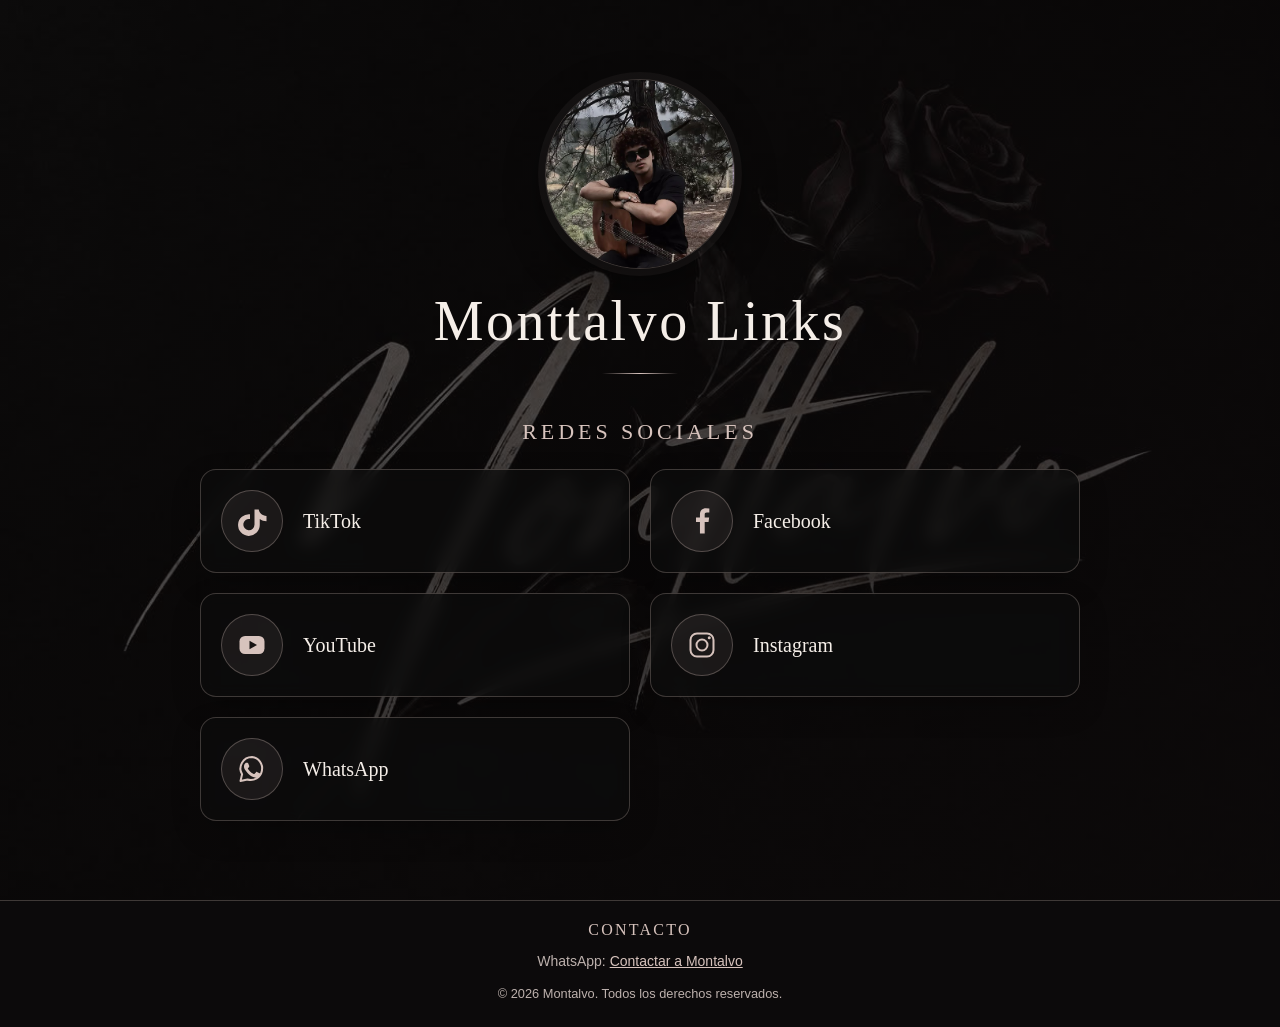
<file: index.html>
<!DOCTYPE html>
<html lang="es">
<head>
    <meta charset="UTF-8">
    <meta name="viewport" content="width=device-width, initial-scale=1.0">
    <meta name="description" content="Encuentra los enlaces de Montalvo.">
    <link rel="icon" type="image/jpeg" href="img/Favicon_Montalvo.jpeg">
    <link rel="stylesheet" href="style.css">
    <title>Monttalvo Links</title>
</head>
<body>
    <main class="links">
        <header class="brand">
            <img class="brand-logo" src="img/pfp_Montalvo.jpeg" alt="Foto de perfil de Montalvo">
            <h1>Monttalvo Links</h1>
        </header>

        <section class="link-group" aria-labelledby="social-title">
            <h2 class="group-title" id="social-title">Redes sociales</h2>
            <div class="link-list">
                <a class="link-card" href="https://www.tiktok.com/@monttalvo._" target="_blank" rel="noopener noreferrer" aria-label="Visitar TikTok de Monttalvo">
                    <span class="link-icon">
                        <img src="img/tiktok.svg" alt="" aria-hidden="true">
                    </span>
                    <div class="link-copy">
                        <h3>TikTok</h3>
                    </div>
                </a>

                <a class="link-card" href="https://www.facebook.com/share/1KRHU7BZdN/?mibextid=wwXIfr" target="_blank" rel="noopener noreferrer" aria-label="Visitar Facebook de Monttalvo">
                    <span class="link-icon">
                        <img src="img/facebook.svg" alt="" aria-hidden="true">
                    </span>
                    <div class="link-copy">
                        <h3>Facebook</h3>
                    </div>
                </a>

                <a class="link-card" href="https://youtube.com/@monttalvo?si=atgA0HVN8dZ_tmMU" target="_blank" rel="noopener noreferrer" aria-label="Visitar canal de YouTube de Monttalvo">
                    <span class="link-icon">
                        <img src="img/youtube.svg" alt="" aria-hidden="true">
                    </span>
                    <div class="link-copy">
                        <h3>YouTube</h3>
                    </div>
                </a>

                <a class="link-card" href="https://www.instagram.com/monttalvo._?vrfl=MXA1MWh2YjVnc2FydQ%3D%3D&amp;utm_source=qr" target="_blank" rel="noopener noreferrer" aria-label="Visitar Instagram de Monttalvo">
                    <span class="link-icon">
                        <img src="img/instagram.svg" alt="" aria-hidden="true">
                    </span>
                    <div class="link-copy">
                        <h3>Instagram</h3>
                    </div>
                </a>

                <a class="link-card" href="https://wa.me/qr/EJS4NCXIRJUKH1" target="_blank" rel="noopener noreferrer" aria-label="Contactar a Monttalvo por WhatsApp">
                    <span class="link-icon">
                        <img src="img/whatsapp.svg" alt="" aria-hidden="true">
                    </span>
                    <div class="link-copy">
                        <h3>WhatsApp</h3>
                    </div>
                </a>
            </div>
        </section>
    </main>

    <footer class="site-footer">
        <div class="footer-content">
            <h2>Contacto</h2>
            <p>WhatsApp: <a href="https://wa.me/qr/EJS4NCXIRJUKH1" target="_blank" rel="noopener noreferrer">Contactar a Montalvo</a></p>
            <p class="copyright">&copy; 2026 Montalvo. Todos los derechos reservados.</p>
        </div>
    </footer>
</body>
</html>
</file>
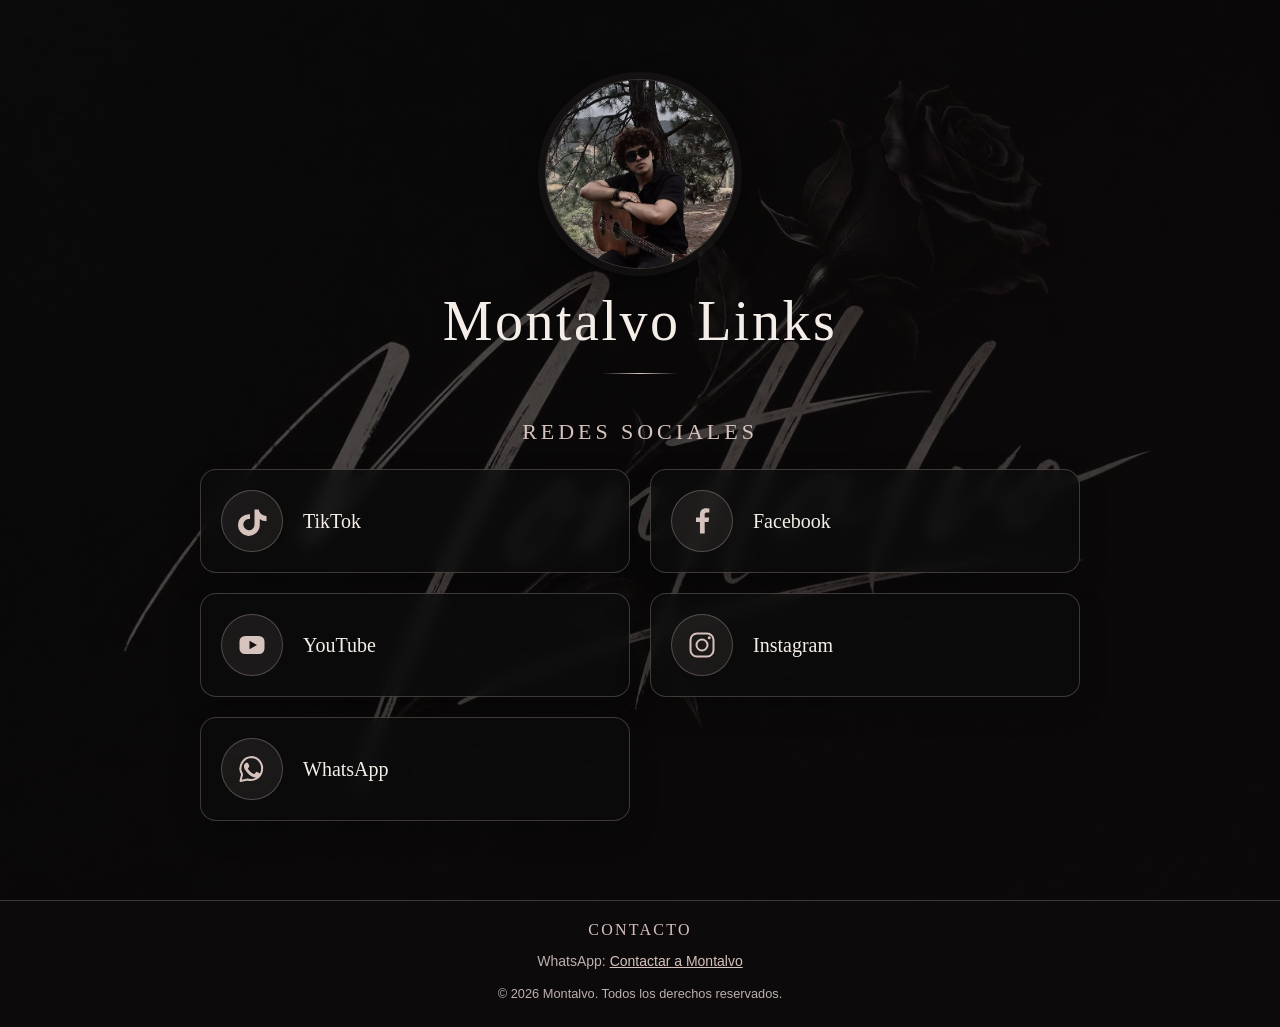
<file: Pagina Links Montalvo/index.html>
<!DOCTYPE html>
<html lang="es">
<head>
    <meta charset="UTF-8">
    <meta name="viewport" content="width=device-width, initial-scale=1.0">
    <meta name="description" content="Encuentra los enlaces de Montalvo.">
    <link rel="icon" type="image/jpeg" href="img/Favicon_Montalvo.jpeg">
    <link rel="stylesheet" href="style.css">
    <title>Montalvo Links</title>
</head>
<body>
    <main class="links">
        <header class="brand">
            <img class="brand-logo" src="img/pfp_Montalvo.jpeg" alt="Foto de perfil de Montalvo">
            <h1>Montalvo Links</h1>
        </header>

        <section class="link-group" aria-labelledby="social-title">
            <h2 class="group-title" id="social-title">Redes sociales</h2>
            <div class="link-list">
                <a class="link-card" href="https://www.tiktok.com/@monttalvo._" target="_blank" rel="noopener noreferrer" aria-label="Visitar TikTok de Monttalvo">
                    <span class="link-icon">
                        <img src="img/tiktok.svg" alt="" aria-hidden="true">
                    </span>
                    <div class="link-copy">
                        <h3>TikTok</h3>
                    </div>
                </a>

                <a class="link-card" href="https://www.facebook.com/share/1KRHU7BZdN/?mibextid=wwXIfr" target="_blank" rel="noopener noreferrer" aria-label="Visitar Facebook de Monttalvo">
                    <span class="link-icon">
                        <img src="img/facebook.svg" alt="" aria-hidden="true">
                    </span>
                    <div class="link-copy">
                        <h3>Facebook</h3>
                    </div>
                </a>

                <a class="link-card" href="https://youtube.com/@monttalvo?si=atgA0HVN8dZ_tmMU" target="_blank" rel="noopener noreferrer" aria-label="Visitar canal de YouTube de Monttalvo">
                    <span class="link-icon">
                        <img src="img/youtube.svg" alt="" aria-hidden="true">
                    </span>
                    <div class="link-copy">
                        <h3>YouTube</h3>
                    </div>
                </a>

                <a class="link-card" href="https://www.instagram.com/monttalvo._?vrfl=MXA1MWh2YjVnc2FydQ%3D%3D&amp;utm_source=qr" target="_blank" rel="noopener noreferrer" aria-label="Visitar Instagram de Monttalvo">
                    <span class="link-icon">
                        <img src="img/instagram.svg" alt="" aria-hidden="true">
                    </span>
                    <div class="link-copy">
                        <h3>Instagram</h3>
                    </div>
                </a>

                <a class="link-card" href="https://wa.me/qr/EJS4NCXIRJUKH1" target="_blank" rel="noopener noreferrer" aria-label="Contactar a Monttalvo por WhatsApp">
                    <span class="link-icon">
                        <img src="img/whatsapp.svg" alt="" aria-hidden="true">
                    </span>
                    <div class="link-copy">
                        <h3>WhatsApp</h3>
                    </div>
                </a>
            </div>
        </section>
    </main>

    <footer class="site-footer">
        <div class="footer-content">
            <h2>Contacto</h2>
            <p>WhatsApp: <a href="https://wa.me/qr/EJS4NCXIRJUKH1" target="_blank" rel="noopener noreferrer">Contactar a Montalvo</a></p>
            <p class="copyright">&copy; 2026 Montalvo. Todos los derechos reservados.</p>
        </div>
    </footer>
</body>
</html>
</file>
<file: style.css>
* {
    box-sizing: border-box;
}

:root {
    color-scheme: dark;
    --color-text: #f5eee8;
    --color-muted: #bdb1ad;
    --color-accent: #d7c3bd;
    --color-accent-soft: #a98e89;
    --color-surface: rgb(13 12 13 / 76%);
    --color-border: rgb(215 195 189 / 25%);
}

body {
    margin: 0;
    min-height: 100vh;
    min-height: 100svh;
    display: flex;
    flex-direction: column;
    background-color: #100e0e;
    background-image:
        linear-gradient(135deg, rgb(8 7 8 / 66%), rgb(14 11 12 / 78%)),
        url("img/Logo_Montalvo.jpeg");
    background-position: center;
    background-size: cover;
    background-attachment: fixed;
    color: var(--color-text);
    font-family: Georgia, "Times New Roman", serif;
}

.links {
    display: flex;
    width: min(100%, 1040px);
    min-height: 100vh;
    min-height: 100svh;
    flex: 0 0 auto;
    flex-direction: column;
    align-items: center;
    justify-content: center;
    gap: clamp(1.75rem, 5vh, 3rem);
    margin: 0 auto;
    padding: clamp(2rem, 7vw, 4.5rem) clamp(1rem, 5vw, 2.5rem);
}

.brand {
    display: flex;
    flex-direction: column;
    max-width: 100%;
    align-items: center;
    gap: 1.25rem;
    text-align: center;
}

.brand-logo {
    display: block;
    width: clamp(132px, 34vw, 190px);
    aspect-ratio: 1;
    border: 1px solid var(--color-border);
    border-radius: 50%;
    box-shadow: 0 0 0 7px rgb(215 195 189 / 5%), 0 14px 40px rgb(0 0 0 / 45%);
    object-fit: cover;
}

.brand h1 {
    margin: 0;
    color: var(--color-text);
    font-size: clamp(2rem, 8vw, 3.5rem);
    font-weight: 400;
    letter-spacing: 0.045em;
    overflow-wrap: anywhere;
}

.brand::after {
    width: 76px;
    height: 1px;
    background: linear-gradient(90deg, transparent, var(--color-accent), transparent);
    content: "";
}

.link-group {
    width: min(100%, 880px);
}

.group-title {
    margin: 0 0 clamp(1rem, 3vw, 1.5rem);
    color: var(--color-accent);
    font-size: clamp(1.125rem, 4vw, 1.375rem);
    font-weight: 400;
    letter-spacing: 0.18em;
    text-align: center;
    text-transform: uppercase;
}

.link-list {
    display: grid;
    grid-template-columns: repeat(2, minmax(0, 1fr));
    gap: clamp(0.75rem, 2.5vw, 1.25rem);
}

.link-card {
    display: flex;
    min-width: 0;
    min-height: 104px;
    align-items: center;
    gap: clamp(0.875rem, 3vw, 1.25rem);
    padding: clamp(0.875rem, 3vw, 1.25rem);
    border: 1px solid var(--color-border);
    border-radius: 16px;
    background: var(--color-surface);
    box-shadow: 0 12px 30px rgb(0 0 0 / 20%);
    backdrop-filter: blur(8px);
    color: inherit;
    text-decoration: none;
    transition: border-color 180ms ease, background-color 180ms ease, transform 180ms ease;
}

.link-card:hover {
    transform: translateY(-2px);
    border-color: rgb(215 195 189 / 55%);
    background: rgb(25 21 22 / 88%);
}

.link-card:focus-visible {
    outline: 2px solid var(--color-accent);
    outline-offset: 4px;
}

.link-icon {
    display: grid;
    width: clamp(48px, 13vw, 62px);
    height: clamp(48px, 13vw, 62px);
    flex: 0 0 clamp(48px, 13vw, 62px);
    place-items: center;
    border: 1px solid rgb(215 195 189 / 30%);
    border-radius: 50%;
    background: rgb(215 195 189 / 8%);
}

.link-icon img {
    display: block;
    width: 52%;
    height: 52%;
    object-fit: contain;
}

.link-copy {
    min-width: 0;
}

.link-copy h3 {
    margin: 0;
}

.link-copy h3 {
    color: var(--color-text);
    font-size: clamp(1.05rem, 3vw, 1.25rem);
    font-weight: 400;
}

.site-footer {
    padding: 1.25rem 1rem 1.5rem;
    border-top: 1px solid var(--color-border);
    background: rgb(9 8 9 / 48%);
    color: var(--color-muted);
    font-family: Arial, sans-serif;
    text-align: center;
}

.footer-content {
    width: min(100%, 640px);
    margin: 0 auto;
}

.site-footer h2,
.site-footer p {
    margin: 0;
}

.site-footer h2 {
    color: var(--color-accent);
    font-family: Georgia, "Times New Roman", serif;
    font-size: 1rem;
    font-weight: 400;
    letter-spacing: 0.14em;
    text-transform: uppercase;
}

.site-footer p {
    margin-top: 0.75rem;
    font-size: 0.875rem;
    line-height: 1.5;
}

.site-footer a {
    color: var(--color-accent);
    overflow-wrap: anywhere;
}

.copyright {
    color: var(--color-muted);
    font-size: 0.8rem !important;
}

@media (max-width: 560px) {
    body {
        background-attachment: scroll;
    }

    .links {
        gap: 1.75rem;
        padding-top: 2rem;
        padding-bottom: 2.5rem;
    }

    .link-list {
        grid-template-columns: 1fr;
    }

    .link-card {
        min-height: 88px;
    }
}

@media (prefers-reduced-motion: reduce) {
    *,
    *::before,
    *::after {
        scroll-behavior: auto !important;
        transition-duration: 0.01ms !important;
    }
}
</file>
<file: Pagina Links Montalvo/style.css>
* {
    box-sizing: border-box;
}

:root {
    color-scheme: dark;
    --color-text: #f5eee8;
    --color-muted: #bdb1ad;
    --color-accent: #d7c3bd;
    --color-accent-soft: #a98e89;
    --color-surface: rgb(13 12 13 / 76%);
    --color-border: rgb(215 195 189 / 25%);
}

body {
    margin: 0;
    min-height: 100vh;
    min-height: 100svh;
    display: flex;
    flex-direction: column;
    background-color: #100e0e;
    background-image:
        linear-gradient(135deg, rgb(8 7 8 / 66%), rgb(14 11 12 / 78%)),
        url("img/Logo_Montalvo.jpeg");
    background-position: center;
    background-size: cover;
    background-attachment: fixed;
    color: var(--color-text);
    font-family: Georgia, "Times New Roman", serif;
}

.links {
    display: flex;
    width: min(100%, 1040px);
    min-height: 100vh;
    min-height: 100svh;
    flex: 0 0 auto;
    flex-direction: column;
    align-items: center;
    justify-content: center;
    gap: clamp(1.75rem, 5vh, 3rem);
    margin: 0 auto;
    padding: clamp(2rem, 7vw, 4.5rem) clamp(1rem, 5vw, 2.5rem);
}

.brand {
    display: flex;
    flex-direction: column;
    max-width: 100%;
    align-items: center;
    gap: 1.25rem;
    text-align: center;
}

.brand-logo {
    display: block;
    width: clamp(132px, 34vw, 190px);
    aspect-ratio: 1;
    border: 1px solid var(--color-border);
    border-radius: 50%;
    box-shadow: 0 0 0 7px rgb(215 195 189 / 5%), 0 14px 40px rgb(0 0 0 / 45%);
    object-fit: cover;
}

.brand h1 {
    margin: 0;
    color: var(--color-text);
    font-size: clamp(2rem, 8vw, 3.5rem);
    font-weight: 400;
    letter-spacing: 0.045em;
    overflow-wrap: anywhere;
}

.brand::after {
    width: 76px;
    height: 1px;
    background: linear-gradient(90deg, transparent, var(--color-accent), transparent);
    content: "";
}

.link-group {
    width: min(100%, 880px);
}

.group-title {
    margin: 0 0 clamp(1rem, 3vw, 1.5rem);
    color: var(--color-accent);
    font-size: clamp(1.125rem, 4vw, 1.375rem);
    font-weight: 400;
    letter-spacing: 0.18em;
    text-align: center;
    text-transform: uppercase;
}

.link-list {
    display: grid;
    grid-template-columns: repeat(2, minmax(0, 1fr));
    gap: clamp(0.75rem, 2.5vw, 1.25rem);
}

.link-card {
    display: flex;
    min-width: 0;
    min-height: 104px;
    align-items: center;
    gap: clamp(0.875rem, 3vw, 1.25rem);
    padding: clamp(0.875rem, 3vw, 1.25rem);
    border: 1px solid var(--color-border);
    border-radius: 16px;
    background: var(--color-surface);
    box-shadow: 0 12px 30px rgb(0 0 0 / 20%);
    backdrop-filter: blur(8px);
    color: inherit;
    text-decoration: none;
    transition: border-color 180ms ease, background-color 180ms ease, transform 180ms ease;
}

.link-card:hover {
    transform: translateY(-2px);
    border-color: rgb(215 195 189 / 55%);
    background: rgb(25 21 22 / 88%);
}

.link-card:focus-visible {
    outline: 2px solid var(--color-accent);
    outline-offset: 4px;
}

.link-icon {
    display: grid;
    width: clamp(48px, 13vw, 62px);
    height: clamp(48px, 13vw, 62px);
    flex: 0 0 clamp(48px, 13vw, 62px);
    place-items: center;
    border: 1px solid rgb(215 195 189 / 30%);
    border-radius: 50%;
    background: rgb(215 195 189 / 8%);
}

.link-icon img {
    display: block;
    width: 52%;
    height: 52%;
    object-fit: contain;
}

.link-copy {
    min-width: 0;
}

.link-copy h3 {
    margin: 0;
}

.link-copy h3 {
    color: var(--color-text);
    font-size: clamp(1.05rem, 3vw, 1.25rem);
    font-weight: 400;
}

.site-footer {
    padding: 1.25rem 1rem 1.5rem;
    border-top: 1px solid var(--color-border);
    background: rgb(9 8 9 / 48%);
    color: var(--color-muted);
    font-family: Arial, sans-serif;
    text-align: center;
}

.footer-content {
    width: min(100%, 640px);
    margin: 0 auto;
}

.site-footer h2,
.site-footer p {
    margin: 0;
}

.site-footer h2 {
    color: var(--color-accent);
    font-family: Georgia, "Times New Roman", serif;
    font-size: 1rem;
    font-weight: 400;
    letter-spacing: 0.14em;
    text-transform: uppercase;
}

.site-footer p {
    margin-top: 0.75rem;
    font-size: 0.875rem;
    line-height: 1.5;
}

.site-footer a {
    color: var(--color-accent);
    overflow-wrap: anywhere;
}

.copyright {
    color: var(--color-muted);
    font-size: 0.8rem !important;
}

@media (max-width: 560px) {
    body {
        background-attachment: scroll;
    }

    .links {
        gap: 1.75rem;
        padding-top: 2rem;
        padding-bottom: 2.5rem;
    }

    .link-list {
        grid-template-columns: 1fr;
    }

    .link-card {
        min-height: 88px;
    }
}

@media (prefers-reduced-motion: reduce) {
    *,
    *::before,
    *::after {
        scroll-behavior: auto !important;
        transition-duration: 0.01ms !important;
    }
}
</file>
